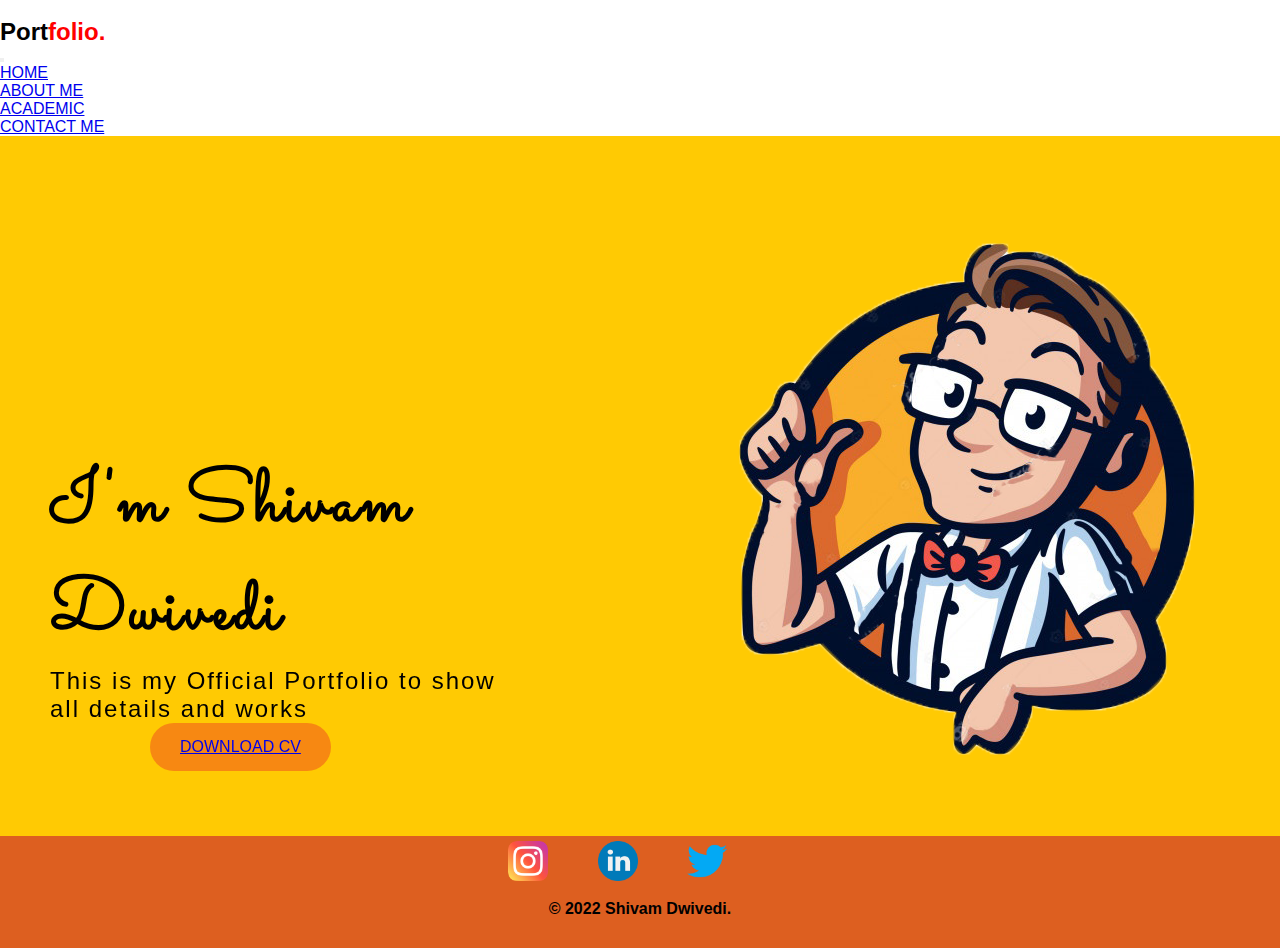
<file: index.html>
<!DOCTYPE html>

<html>
    <head>
        <meta charset="utf-8">
        <meta http-equiv="X-UA-Compatible" content="IE=edge">
        <title>Shivam Dwivedi</title>
        <meta name="description" content="">
        <meta name="viewport" content="width=device-width, initial-scale=1">
        <link rel="stylesheet" href="CSS/styles.css">
        <link href="https://cdn.jsdelivr.net/npm/bootstrap@5.1.3/dist/css/bootstrap.min.css" rel="stylesheet" integrity="sha384-1BmE4kWBq78iYhFldvKuhfTAU6auU8tT94WrHftjDbrCEXSU1oBoqyl2QvZ6jIW3" crossorigin="anonymous">
        <link rel="icon" href="Images/favicon.ico">
        <link href="https://fonts.googleapis.com/css2?family=Sacramento&display=swap" rel="stylesheet">
        <link rel="preconnect" href="https://fonts.googleapis.com">
<link rel="preconnect" href="https://fonts.gstatic.com" crossorigin>
        <script src="https://cdn.jsdelivr.net/npm/bootstrap@5.1.3/dist/js/bootstrap.bundle.min.js" integrity="sha384-ka7Sk0Gln4gmtz2MlQnikT1wXgYsOg+OMhuP+IlRH9sENBO0LRn5q+8nbTov4+1p" crossorigin="anonymous"></script>
    </head>
    <body>
        <section class="head">
            <nav class="navbar fixed-top navbar-expand-lg navbar-dark bg-dark">
                <a class="navbar-brand" id=title><h2>Port<span class="fo">folio.</span></h2></a>
                <button class="navbar-toggler" type="button" data-bs-toggle="collapse" data-bs-target="#navbarTogglerDemo02" aria-controls="navbarTogglerDemo02" aria-expanded="false" aria-label="Toggle navigation">
                    <span class="navbar-toggler-icon"></span>
                  </button>
                  <div class="collapse navbar-collapse" id="navbarTogglerDemo02">
                    <ul class="navbar-nav ms-auto" id=titleblock>
                        <li class="navbar-item"><a class="nav-link" href="index.html">HOME</a></li>
                        <li class="navbar-item"><a class="nav-link" href="About.html">ABOUT ME</a></li>
                        <li class="navbar-item"><a class="nav-link" href="Academic.html">ACADEMIC</a></li>
                        <li class="navbar-item"><a class="nav-link" href="Contact.html">CONTACT ME</a></li>
                    </ul>
                </div>
            </nav>
        </section>
        <section class="main">
            <img src="Images/anime1.png" alt="" class="geek">
            <div class="maintxt">
                <h1 class="intro">I'm Shivam Dwivedi</h1>
                <p class="subintro">This is my Official Portfolio to show <br> all details and works</p>
                <a class="btn" href="https://drive.google.com/file/d/19R3MlV3G1J3S48GWYAaHgUtnqpWE4L4B/view?usp=sharing">DOWNLOAD CV</a>
            </div>
            
        </section>
        <section>
            <div class="bottom-container">
                <a class="footer-link" href="https://www.instagram.com/"><img src="Images/instagram.png" height=40px></a>
                <a class="footer-link" href="https://www.linkedin.com/"><img src="Images/linkedin.png" height=40px></a>
                <a class="footer-link" href="https://twitter.com/"><img src="Images/twitter.png" height=40px></a>
                <p class="copyryt">© 2022 Shivam Dwivedi.</p>
              </div>
        </section>
    </body>
</html>
</file>
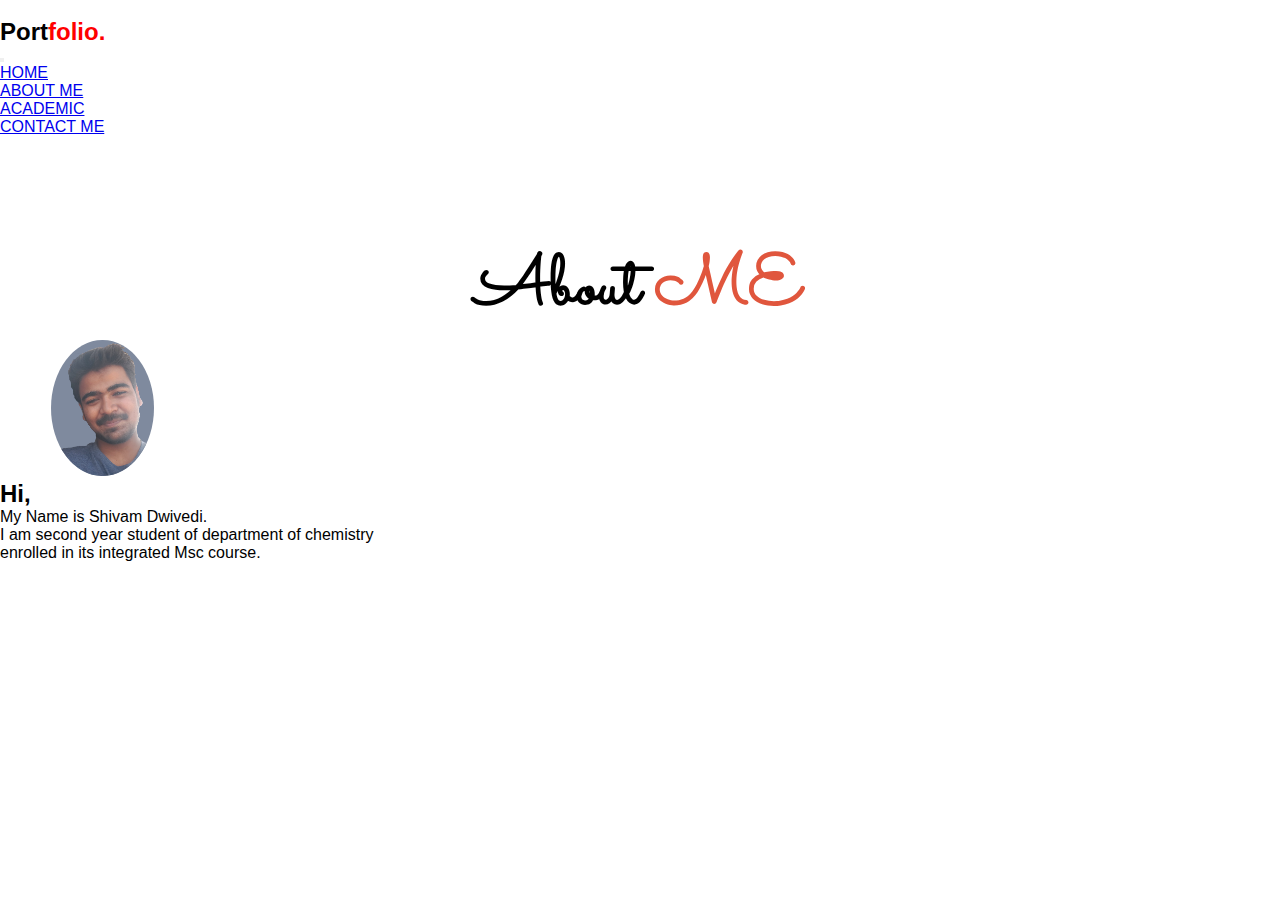
<file: About.html>
<!DOCTYPE html>
<html lang="en">
<head>
    <meta charset="UTF-8">
    <meta http-equiv="X-UA-Compatible" content="IE=edge">
    <meta name="viewport" content="width=device-width, initial-scale=1.0">
    <title>Shivam Dwivedi</title>
    <link rel="stylesheet" href="CSS/stylesabout.css">
    <link href="https://cdn.jsdelivr.net/npm/bootstrap@5.1.3/dist/css/bootstrap.min.css" rel="stylesheet" integrity="sha384-1BmE4kWBq78iYhFldvKuhfTAU6auU8tT94WrHftjDbrCEXSU1oBoqyl2QvZ6jIW3" crossorigin="anonymous">
    <link rel="icon" href="Images/favicon.ico">
    <link href="https://fonts.googleapis.com/css2?family=Sacramento&display=swap" rel="stylesheet">
    <link rel="preconnect" href="https://fonts.googleapis.com">
    <link rel="preconnect" href="https://fonts.gstatic.com" crossorigin>
    <script src="https://cdn.jsdelivr.net/npm/bootstrap@5.1.3/dist/js/bootstrap.bundle.min.js" integrity="sha384-ka7Sk0Gln4gmtz2MlQnikT1wXgYsOg+OMhuP+IlRH9sENBO0LRn5q+8nbTov4+1p" crossorigin="anonymous"></script>

</head>
<body>
    <section class="head">
        <nav class="navbar fixed-top navbar-expand-lg navbar-dark bg-dark">
            <a class="navbar-brand" id=title><h2>Port<span class="fo">folio.</span></h2></a>
            <button class="navbar-toggler" type="button" data-bs-toggle="collapse" data-bs-target="#navbarTogglerDemo02" aria-controls="navbarTogglerDemo02" aria-expanded="false" aria-label="Toggle navigation">
                <span class="navbar-toggler-icon"></span>
              </button>
              <div class="collapse navbar-collapse" id="navbarTogglerDemo02">
                <ul class="navbar-nav ms-auto" id=titleblock>
                    <li class="navbar-item"><a class="nav-link" href="index.html">HOME</a></li>
                    <li class="navbar-item"><a class="nav-link" href="About.html">ABOUT ME</a></li>
                    <li class="navbar-item"><a class="nav-link" href="Academic.html">ACADEMIC</a></li>
                    <li class="navbar-item"><a class="nav-link" href="Contact.html">CONTACT ME</a></li>
                </ul>
            </div>
        </nav>
    </section>
    <section>
        <div class="main">
            <div class="uppermain">
                <span class="abt"><h1>About <span class="me">ME</span></h1></span>
            </div>
            <div id="lowermain">
                <img src="Images/shivam.png" alt="" class="photome">
                <p><span><h2>Hi,</h2></span>My Name is Shivam Dwivedi. <br> I am second year student of department of chemistry <br> enrolled in its integrated Msc course. </p>
            </div>
        </div>
    </section>
</body>
</html>
</file>
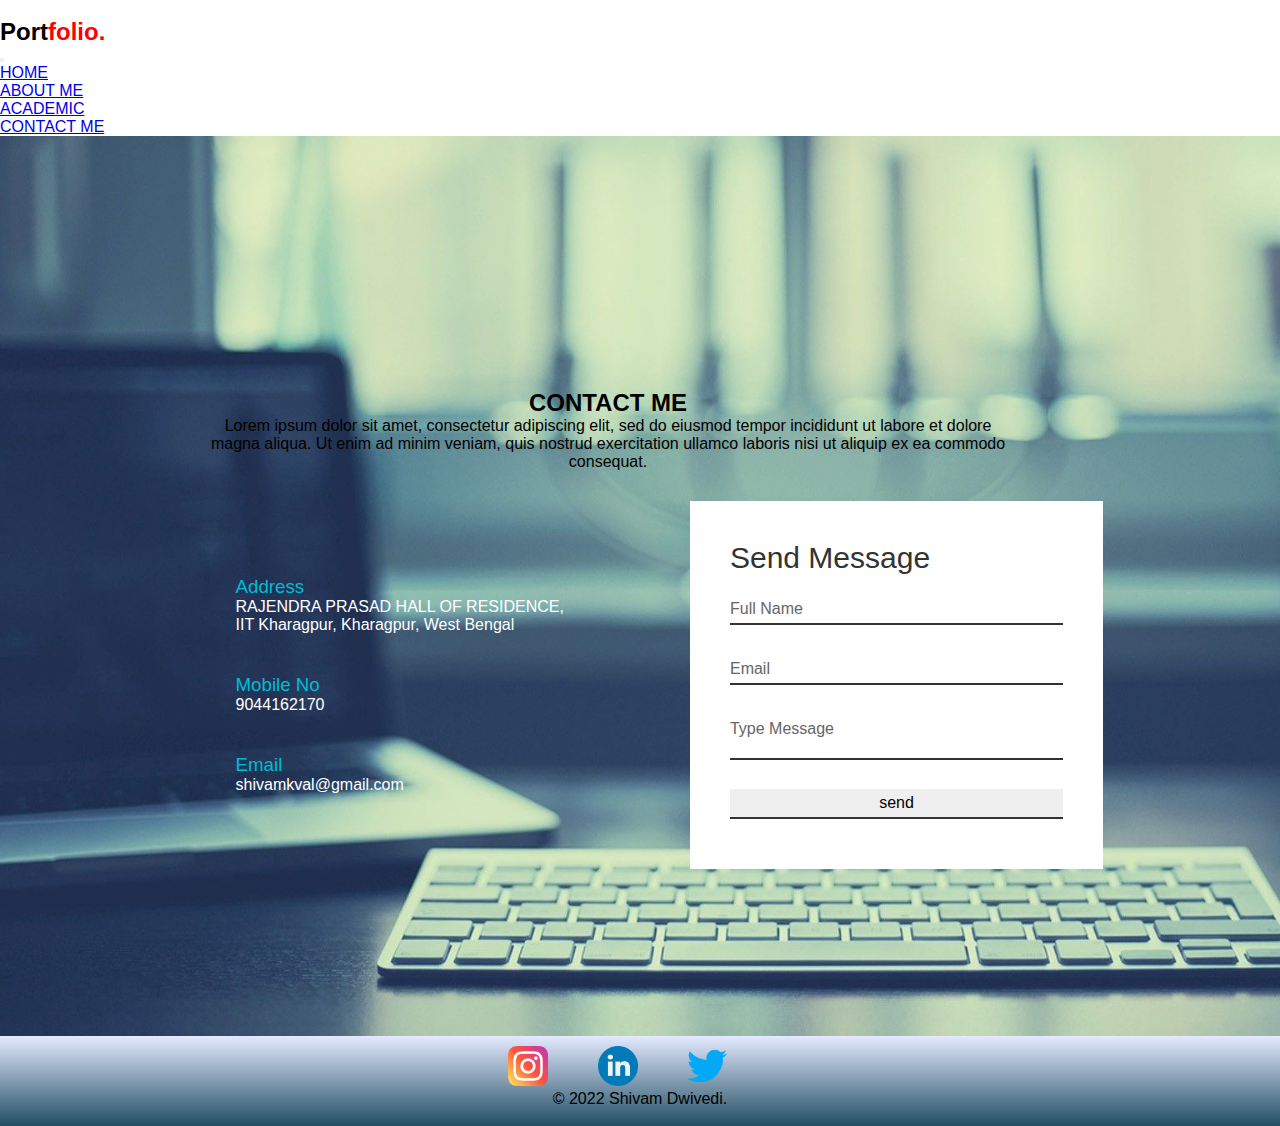
<file: Contact.html>
<!DOCTYPE html>
<html lang="en">
<head>
    <meta charset="UTF-8">
    <meta http-equiv="X-UA-Compatible" content="IE=edge">
    <meta name="viewport" content="width=device-width, initial-scale=1.0">
    <title>Shivam Dwivedi</title>
    <link rel="stylesheet" href="CSS/stylescontact.css">
    <link href="https://cdn.jsdelivr.net/npm/bootstrap@5.1.3/dist/css/bootstrap.min.css" rel="stylesheet" integrity="sha384-1BmE4kWBq78iYhFldvKuhfTAU6auU8tT94WrHftjDbrCEXSU1oBoqyl2QvZ6jIW3" crossorigin="anonymous">
    <link rel="icon" href="Images/favicon.ico">
    <link href="https://fonts.googleapis.com/css2?family=Sacramento&display=swap" rel="stylesheet">
    <link href="https://fonts.googleapis.com/css2?family=Sacramento&display=swap" rel="stylesheet">
        <link rel="preconnect" href="https://fonts.googleapis.com">
<link rel="preconnect" href="https://fonts.gstatic.com" crossorigin>
        <script src="https://cdn.jsdelivr.net/npm/bootstrap@5.1.3/dist/js/bootstrap.bundle.min.js" integrity="sha384-ka7Sk0Gln4gmtz2MlQnikT1wXgYsOg+OMhuP+IlRH9sENBO0LRn5q+8nbTov4+1p" crossorigin="anonymous"></script>

</head>
<body>
    <section class="head">
        <nav class="navbar fixed-top navbar-expand-lg navbar-dark bg-dark">
            <a class="navbar-brand" id=title><h2>Port<span class="fo">folio.</span></h2></a>
            <button class="navbar-toggler" type="button" data-bs-toggle="collapse" data-bs-target="#navbarTogglerDemo02" aria-controls="navbarTogglerDemo02" aria-expanded="false" aria-label="Toggle navigation">
                <span class="navbar-toggler-icon"></span>
              </button>
              <div class="collapse navbar-collapse" id="navbarTogglerDemo02">
                <ul class="navbar-nav ms-auto" id=titleblock>
                    <li class="navbar-item"><a class="nav-link" href="index.html">HOME</a></li>
                    <li class="navbar-item"><a class="nav-link" href="About.html">ABOUT ME</a></li>
                    <li class="navbar-item"><a class="nav-link" href="Academic.html">ACADEMIC</a></li>
                    <li class="navbar-item"><a class="nav-link" href="Contact.html">CONTACT ME</a></li>
                </ul>
            </div>
        </nav>
    </section>
    <section  id="main">
        <div class="contact">
            <div class="content">
                <h2>CONTACT ME</h2>
                <p>Lorem ipsum dolor sit amet, consectetur adipiscing elit, sed do eiusmod tempor incididunt ut labore et dolore magna aliqua. Ut enim ad minim veniam, quis nostrud exercitation ullamco laboris nisi ut aliquip ex ea commodo consequat. </p>
            </div>
            <div class="container">
                <div class="contactinfo">
                    <div class="box">
                        <div class="icon"></div>
                        <div class="text">
                            <h3>Address</h3>
                            <p>RAJENDRA PRASAD HALL OF RESIDENCE,<br> IIT Kharagpur, Kharagpur, West Bengal</p>
                        </div>
                    </div>
                    <div class="box">
                        <div class="icon"></div>
                        <div class="text">
                            <h3>Mobile No</h3>
                            <p>9044162170</p>
                        </div>
                    </div>
                    <div class="box">
                        <div class="icon"></div>
                        <div class="text">
                            <h3>Email</h3>
                            <p>shivamkval@gmail.com</p>
                        </div>
                    </div>
                </div>
                <div class="contactform">
                   <div>
                    <form action="">
                        <h2>Send Message</h2>
                        <div class="inputbox">
                            <input type="text" required="required">
                            <span>Full Name</span>
                        </div>
                        <div class="inputbox" >
                            <input type="text" required="required">
                            <span>Email</span>
                        </div>
                        <div class="inputbox">
                            <textarea name="" id="" cols="30" rows="10" required="required"></textarea>
                            <span>Type Message</span>
                        </div>
                        <div class="inputbox">
                            <input type="submit" value="send">
                        </div>
                    </form>
                   </div>
                </div>
            </div>
        </div>
    </section>
    <section>
        <div class="bottom-container">
            <a class="footer-link" href="https://www.instagram.com/"><img src="Images/instagram.png" height=40px></a>
            <a class="footer-link" href="https://www.linkedin.com/"><img src="Images/linkedin.png" height=40px></a>
            <a class="footer-link" href="https://twitter.com/"><img src="Images/twitter.png" height=40px></a>
            <p class="copyryt">© 2022 Shivam Dwivedi.</p>
          </div>
    </section>
</body>
</html>
</file>
<file: CSS/styles.css>
*{
    margin: 0;
    padding: 0;
    font-family: sans-serif;
    
}

.main{
    background-color: #FFCA03;
    height: 700px;
    position: relative;
    
}

.maintxt{
    position: relative;
    top: 45%;
    left: 0px;
    backface-visibility: hidden;
}
.fo{
    color: red;
}
.intro{
    font-size: 4.625rem;
    font-family: 'Sacramento', cursive;
    font-weight: bold;
    letter-spacing: 3px;
    margin-left: 50px;
    animation-name: moveinleft;
    animation-duration: 4s; 
}
.subintro{
    display: block;
    margin-left: 50px;
    font-family: 'Montserrat', sans-serif;
    font-size: 1.5rem;
    font-weight: normal;
    letter-spacing: 2px;
    animation-name: moveinRight;
    animation-duration: 4s;
}
.geek{
    float: right;
    margin-top: 50px;
    /* background-size: contain; */
    animation-name: fadein;
    animation-duration: 4s;
    /* animation-timing-function: ease-out; */
}

#title{
    margin-left: 2.25rem;
}

#titleblock{
    margin-right: 30px;
}

.navbar-item{
    padding-right: 30px;
}
.bottom-container{
    text-align: center;
    background-color: #dd5f20;
    height: 90px;
    padding: 5px 0 17px 0;
    
}
.footer-link{
    margin-top: 10px;
    padding-right: 45px;
}
.copyryt{
    text-align: center;
    font-family: 'Montserrat', sans-serif;
    padding-top: 15px;
    font-weight: 600;
}
.btn:link,.btn:visited{
    margin-left: 150px;
    background-color: #F78812;
    padding: 15px 30px;
    display: inline-block;
    border-radius: 100px;
    transition: all .2s;
}
.btn:hover{
    transform: translateY(-3px);
    box-shadow: 0 10px 30px rgba(0, 0, 0, .2);
}
.btn:active{
    transform: translateY(-1px);
    box-shadow: 0 5px 10px rgba(0, 0, 0, .2);
}

@keyframes moveinleft{
    0%{
        opacity: 0;
        transform: translateX(-100px);
    }
    50%{
        transform: translateX(20px);
    }
    100%{
        opacity: 1;
        transform: translateX(0);
    }
}
@keyframes moveinRight{
    0%{
        opacity: 0;
        transform: translateX(100px);
    }
    50%{
        transform: translateX(-20px);
    }
    100%{
        opacity: 1;
        transform: translateX(0);
    }
}
@keyframes fadein{
    from{
        opacity: 0;
    }
    to{
        opacity: 1;
    }
}
</file>
<file: CSS/stylesabout.css>
*{
    margin: 0;
    padding: 0;
    box-sizing: border-box;
    font-family: 'Poppins', sans-serif;
    
}
.fo{
    color: red;
}
#title{
    margin-left: 2.25rem;
}

#titleblock{
    margin-right: 30px;
}

.navbar-item{
    padding-right: 30px;
}
.photome{
    width: 20%;
    margin-left: 10%;
    height: fit-content;
    background-color: #7f8a9e;
    border-radius: 50%;
}
.uppermain{
    margin-top: 8%; 
    text-align: center;
    display: flex;
    align-content: center;
    justify-content: center;
}
#lowermain {
    position: relative;
    width: 40%;
}
#lowemain {
    float: right;
    position: relative;
}
.abt h1{
    font-size: 70px;
    font-weight: bold;
    font-family: 'Sacramento', cursive;
}
.abt .me{
    font-family: 'Sacramento', cursive;
    color: rgb(224, 86, 61);
}
</file>
<file: CSS/stylescontact.css>
*{
    margin: 0;
    padding: 0;
    box-sizing: border-box;
    font-family: 'Poppins', sans-serif;
    
}
.navbar-item{
    padding-right: 30px;
}
.contact{
    margin-top: 8%;
    align-items: center;
    margin-left: 5%;
    width: 85%;
}
.fo{
    color: red;
}
#title{
    margin-left: 2.25rem;
}
#main{
    position: relative;
    min-height: 100vh;
    padding: 50px 100px;
    display: flex;
    justify-content: center;
    align-items: center;
    flex-direction: column;
    background-image: url(../Images/bg.jpg);
    background-size: cover;
}
.contact .content{
    max-width: 800px;
    text-align: center;
}
.contact.content h2{
    font-size: 32px;
    font-weight: 500;
    color: #fff;
}
.contact.content p{
    
    font-weight: 300;
    color: #fff;
}
.container{
    width: 100%;
    display: flex;
    justify-content: center;
    align-items: center;
    margin-top: 30px;
}
.container .contactinfo{
    width: 50%;
    display: flex;
    flex-direction: column;
}
.container .contactinfo .box{
    position: relative;
    padding: 20px 0;
    display: flex;
}
.container .contactinfo .box .text{
    display: flex;
    margin-left: 1% ;
    font-size: 16px;
    color: #fff;
    flex-direction: column;
    font-weight: 300;
}
.container .contactinfo .box .text h3{
    font-weight: 300;
    color: #00bcd4;
}
.contactform{
    position: relative;
    width: 45%;
    height: fit-content;
    padding: 40px;
    background:#fff;
}
.contactform h2{
    font-size: 30px;
    color: #333;
    font-weight: 500;
}
.contactform .inputbox{
    position: relative;
    width: 100%;
    margin-top: 10px;
}
.contactform .inputbox input{
    width: 100%;
    padding: 5px 0;
    font-size: 16px;
    margin: 10px 0;
    border: none;
    border-bottom: 2px solid #333;
    outline :none;
    resize: none;
}
.contactform .inputbox textarea{
    width: 100%;
    height: 50px;
    padding: 5px 0;
    font-size: 16px;
    margin: 5px 0;
    border: none;
    border-bottom: 2px solid #333;
    outline: none;
    resize: none;
}
.contactform .inputbox span{
    position: absolute;
    left: 0;
    padding: 5px 0;
    font-size: 16px;
    margin: 10px 0;
    pointer-events: none;
    transition: 0.5s;
    color: #666;
}
.contactform .inputbox input:focus~ span,
.contactform .inputbox input:valid~ span,
.contactform .inputbox textarea:focus~ span,
.contactform .inputbox textarea:valid~ span{
    color:#e91e63;
    font-size: 15px;
    transform: translateY(-20px);
}
.bottom-container{
    text-align: center;
    background-color: #1572A1;
    height: 90px;
    padding: 10px 0 17px 0;
    background-image: linear-gradient(#e4eaff, #214d63);
}
.footer-link{
    margin-top: 10px;
    padding-right: 45px;
}
</file>
